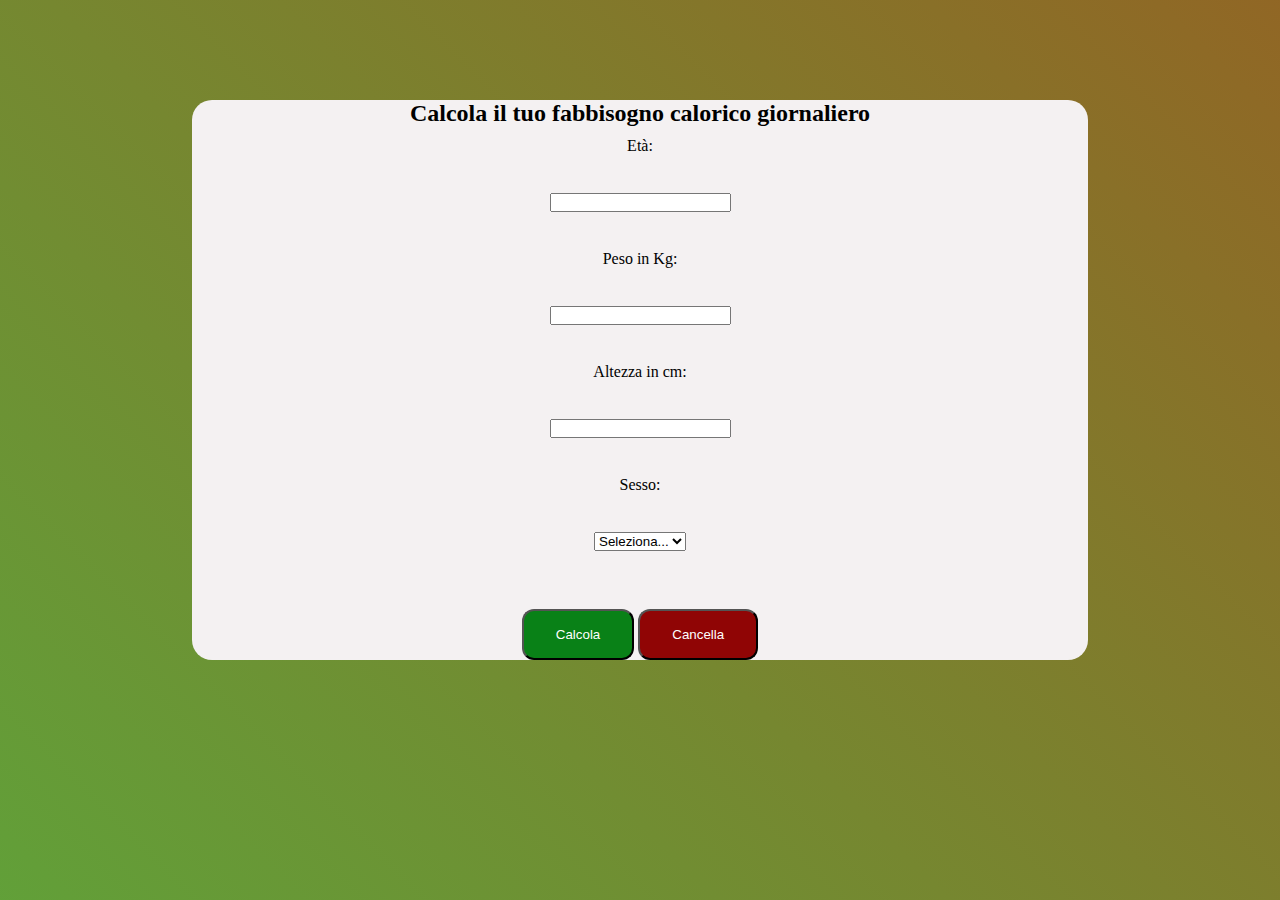
<file: formCalcolo.html>
<!DOCTYPE html>
<html lang="en">
<head>
    <meta charset="UTF-8">
    <meta name="viewport" content="width=device-width, initial-scale=1.0">
    <link rel="stylesheet" href="style.css">
    <title>Form App Conta Calorie</title>
</head>
<body>

    <form id="form" action="">
        
            <h2>Calcola il tuo fabbisogno calorico giornaliero</h2>
            <label for="eta">Età:</label><br>
            <input type="text"name="eta"><br>
            <label for="peso">Peso in Kg:</label><br>
            <input type="text" name="peso"><br>
            <label for="altezza">Altezza in cm:</label><br>
            <input type="text" name="altezza"><br>
            <label for="sesso">Sesso:</label><br>
            <select name="sesso" id="">
                <option value="">Seleziona...</option>
                <option value="donna">Donna</option>
                <option value="uomo">Uomo</option>
            </select><br>
            <div class="azioni">
                <button type="submit" class="conferma">Calcola</button>
                <button type="button" id="resetta" class="cancella">Cancella</button>
            </div>
           
        

    </form>

    <div id="risultato">
    
    </div>
    <script src="form.js"></script>
    
    
</body>
</html>
</file>
<file: style.css>
@import url("https://fonts.googleapis.com/css2?family=IBM+Plex+Sans:wght@700&display=swap");

* {
    margin: 0;
    padding: 0;
    box-sizing: border-box;
}

body {
    background: linear-gradient(45deg, #33d84c, #e40202);
    background-size: 400% 400%;
    animation: gradient-animation 10s ease infinite;
}
@keyframes gradient-animation {
    0%{
        background-position: 0% 50%;
    }
    50% {
        background-position: 100% 50%;
    }
    100% {
        background-position: 0% 50%;
    }
}

#welcome {
    width: 80%;
    margin: 100px auto;
    text-align: center;
    background-color: white;
}

#form {
    width: 70%;
    height: auto;
    margin:100px auto;
    display: flex;
    flex-direction: column;
    align-items: center;
    justify-content:center;
    text-align: center;
    background-color: #f4f1f2;
    border-radius: 20px ;
    border-color:2px #a50a22;
    gap:10px
}
#form fieldset {
    width: 0%;
    border-radius: 20px;
}
#risultato {
    width: 60%;
    margin: 100px auto;
    display: flex;
    flex-direction: column;
    align-items: center;
    justify-content: center;
    border-radius: 20px;
    gap:30px;
    display: none;
}
#risultato a {
    text-decoration: none;
    display: block;
    margin:20px auto;
    width: 90px;
    text-align: center;
    border: 2px solid rgb(78, 119, 2);
    border-radius: 12px;
    background-color: #33d84c;
    color: white;
    cursor: pointer;
    
}

#risultato a:hover {
    background-color: gold;
    font-weight: bold;
}
#risultato.risultato-attivo {
    width: 60%;
    height: 150px;
    margin: 100px auto;
    background-color: #f4f1f2;
    border-radius: 20px;
    padding: 10px;
    display: flex;
    flex-direction: column;
    gap:50px;
    text-align: center;
    
}
.conferma {
    padding: 16px 32px;
    margin-top: 20px;
    border-radius: 12px;
    background-color: #098117;
    color: white;
    cursor:pointer ;
}
.conferma:hover {
    background-color: gold;
    border-color: #098117;
    font-weight: bold;
    
}
.cancella {
    padding: 16px 32px;
    margin-top: 20px;
    border-radius: 12px;
    background-color: #900505;
    color: white;
    cursor:pointer ;
}
.cancella:hover {
    background-color: lightsalmon;
    font-weight: bold;
}
#App {
    width: 80%;
    margin: 100px auto;
    border: 1px solid white;
    display: flex;
    flex-direction: column;
    align-items: center;
    background-color: rgb(218, 228, 228);
}
#alimenti {
    margin-top: 100px;
    display: flex;
    align-items:center;
    justify-content: center;
    flex-wrap: wrap;
    gap: 20px;
}

#conteggio {
    position: fixed;
    top:100;
    background-color: rgb(216, 219, 219);
    padding: 25px;
    width: 80%;
    border: 1px solid white;
    text-align: center;
    z-index: 5;
}
#conteggio span {
    font-size: 20px;
}


.gradient-class {
    background: linear-gradient(to right,#33d84c, #e40202);
    background-clip: text;
    color:transparent;
}


#attività {
    margin-top: 100px;
    display: flex;
    align-items:center;
    justify-content: center;
    flex-wrap: wrap;
    gap: 20px;
}
/* #attività:hover> :not(:hover){
    filter: blur(5px);
    opacity: 0.5;
} */
.titolo {
    margin-top: 100px;
    background-color: rgb(235, 232, 232);
    border-radius: 12px;
    padding: 16px 32px;
}

/*?CARD*/
.card {
    width: 300px;
    display: flex;
    flex-direction: column;
    justify-content: center;
    align-items: center;
    border-radius:15px;
    gap :10px;
    overflow: hidden;
    background-color: white; 
}


.card img {
    width: 100%;
    height: 250px;
    border-radius: 15px;
}
.card:hover {
    box-shadow: 1px 1px 20px yellow;
    transform: scale(1.1);
}
/*?BUTTON*/
.button {
    margin-bottom: 20px;
    border: none;
    font-size: 16px;
    padding: 16px 32px;
    color: rgb(247, 242, 242);
    cursor: pointer;
    position:relative;
    z-index:1;
    border-radius: 12px;
    outline: none;
    
}
.button::after {
    content: "";
    z-index: -1;
    position: absolute;
    width: 100%;
    height: 100%;
    background-color: black;
    left:0;
    top:0;
    border-radius:10px;
}
.button::before {
    content : "";
    background: linear-gradient(45deg,
    #33d84c, #a50a22,#d5f786,#3407bc,#e20577);
    position: absolute;
    top:-2px;
    left:-2px;
    background-size: 600%;
    z-index:-1;
    width: calc(100% + 4px);
    height: calc(100% + 4px);
    filter:blur(8px);
    animation: glowing 40s linear infinite;
    transition:opacity .3s ease-in-out;
    border-radius: 10px;
    opacity:1;
}

@keyframes glowing {
    0% {background-position: 0 0;}
    50% {background-position: 400% 0;}
   100% {background-position: 0 0;}
}
    
.button:hover::before {
    opacity: 1;
}
.button:active:after {
    background: transparent;
}
.button:active {
    color: black;
    font-weight: bold;
}

#reset  {
    margin-top: 100px;
}

#reset .button{
    color: #e40202;
}

.menuRapido {
    position: fixed;
    bottom:100px;
    right: 0;
    width: 50px;
    background-color:rgb(235, 232, 232) ;
}
.menuRapido img:hover {
    background-color: gold;
}

@media screen and (max-width:768px) {

    #alimenti:hover> :not(:hover){
        filter: blur(5px);
        opacity: 0.5;
    }

    #attività:hover> :not(:hover){
        filter: blur(5px);
        opacity: 0.5;
    }

    .card:hover {
        box-shadow: none;
        transform: scale(1.1);
    }
}
</file>
